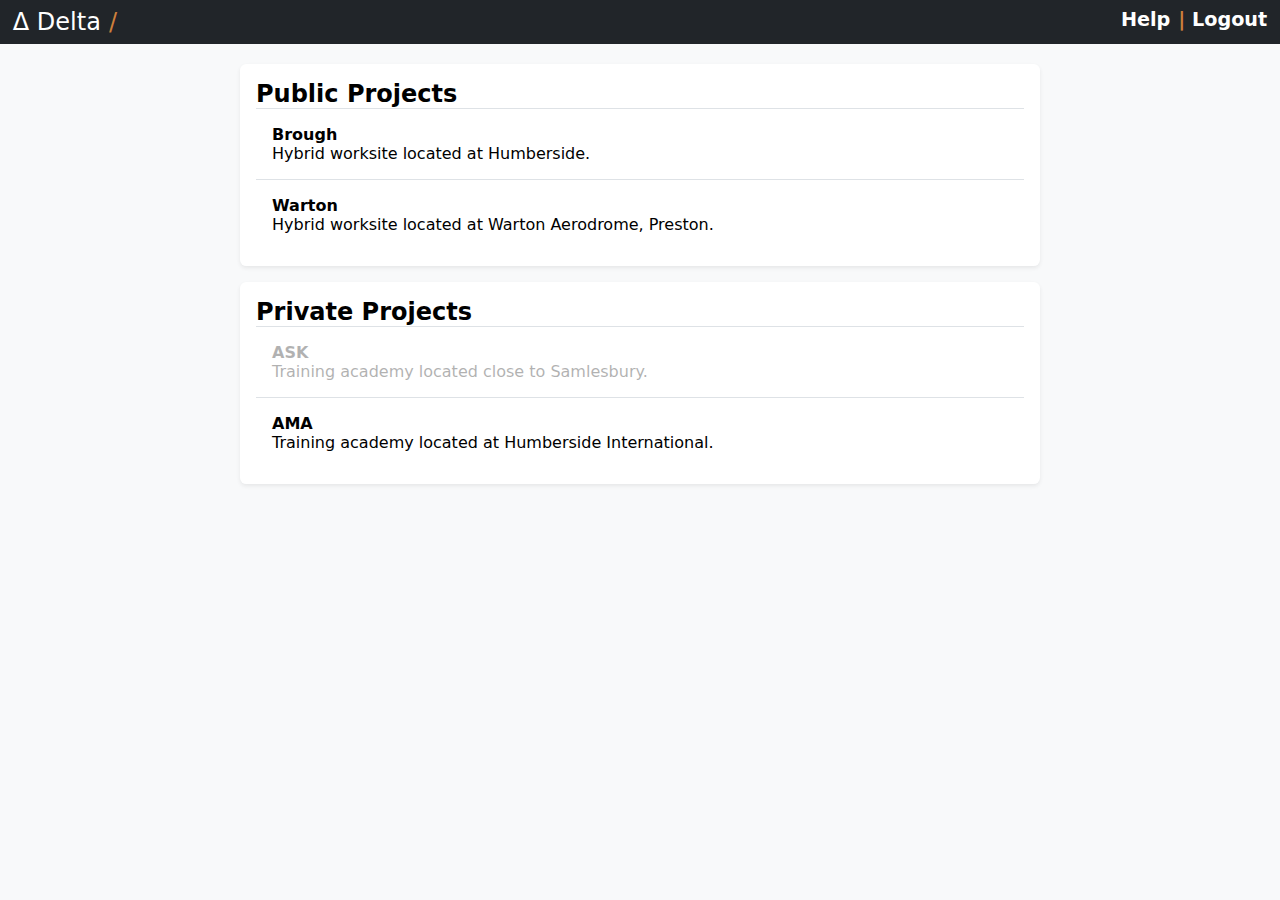
<file: index.html>
<!DOCTYPE html>
<html lang="en">

<!-- HEAD -->
<head>
	<title>Delta</title>
	<meta charset="utf-8"/>
	<meta name='viewport' content='width=device-width, initial-scale=1'>
	<link rel="stylesheet" href="style.css"> 
</head>	

<!-- BODY -->
<body>

	<!-- Navigation Bar -->
	<nav><a href="">Δ Delta</a>/ <div class="right"> <a href="">Help</a>| <a href="">Logout</a></div></nav>

	
	<main>

		<!-- Public Projects -->
		<div class="list-container shadow">
			<h2>Public Projects</h2>
			
			<div class="list-item hover">
			<a href="project.html"><strong>Brough</strong>Hybrid worksite located at Humberside.</a>
			</div>
			
			<div class="list-item hover">
			<a href="project.html"><strong>Warton</strong>Hybrid worksite located at Warton Aerodrome, Preston.</a>
			</div>
		</div>
		
		<!-- Private Projects -->
		<div class="list-container shadow">
			<h2>Private Projects</h2>
			
			<div class="list-item">
			<p style="opacity: .3; cursor: default;"><strong>ASK</strong>Training academy located close to Samlesbury.</p>
			</div>
			
			<div class="list-item hover">
			<a href="ama.html"><strong>AMA</strong>Training academy located at Humberside International.</a>
			</div>
		</div>
	
	</main>


</body>
</html>
</file>
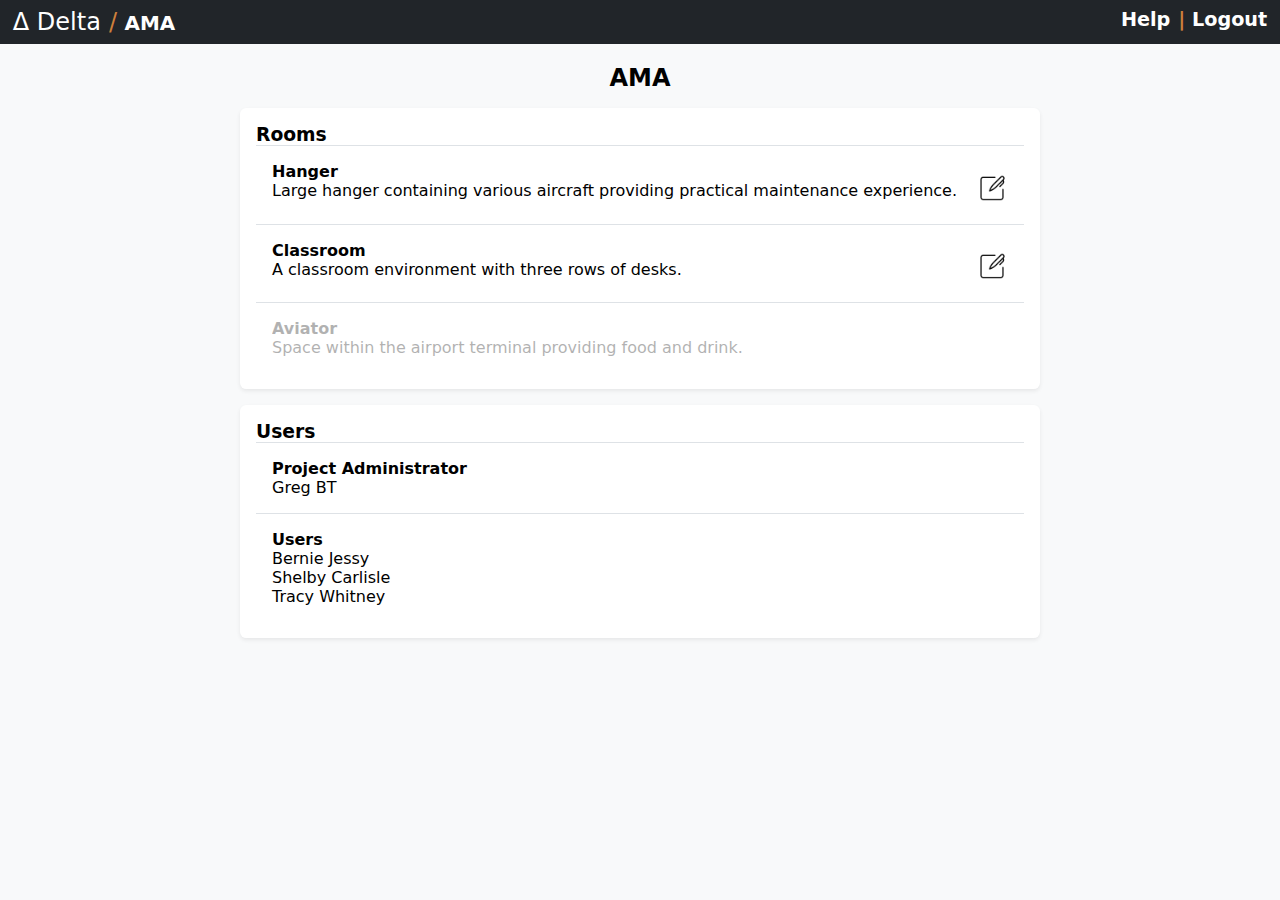
<file: ama.html>
<!DOCTYPE html>
<html lang="en">

<!-- HEAD -->
<head>
	<title>Delta - Project 1</title>
	<meta charset="utf-8"/>
	<meta name='viewport' content='width=device-width, initial-scale=1'>
	<link rel="stylesheet" href="style.css"> 
</head>	

<!-- BODY -->
<body>

	<!-- Navigation Bar -->
	<nav><a href="index.html">Δ Delta</a>/ <h5>AMA</h5><div class="right"> <a href="">Help</a>| <a href="">Logout</a></div></nav>

	
	<main>

        <h2 style="text-align: center;">AMA</h2>

		<!-- Public Rooms -->
		<div class="list-container shadow">
            
			<h3>Rooms</h3>
			
			<div class="list-item hover">
			<a href="https://showroom.littleworkshop.fr/"><strong>Hanger</strong>Large hanger containing various aircraft providing practical maintenance experience.</a>
			<a href="https://threejs.org/editor/" class="img"><img src="edit.png" alt="create-new--v2"/></a>
			</div>
			
			<div class="list-item hover">
			<a href="https://showroom.littleworkshop.fr/"><strong>Classroom</strong>A classroom environment with three rows of desks.</a>
			<a href="https://threejs.org/editor/" class="img"><img src="edit.png" alt="create-new--v2"/></a>
			</div>

			<div class="list-item">
			<p style="opacity: .3; cursor: default;"><strong>Aviator</strong>Space within the airport terminal providing food and drink.</p>
			</div>
		</div>

        <!-- Users -->
		<div class="list-container shadow">
			<h3>Users</h3>
			
			<div class="list-item">
			<p><strong>Project Administrator</strong><a href="">Greg BT</a></p>
			</div>
			
			<div class="list-item">
			<p><strong>Users</strong><a>Bernie Jessy</a><br><a>Shelby Carlisle</a><br><a>Tracy Whitney</a></p>
            
			</div>
		</div>
	
	</main>


</body>
</html>
</file>
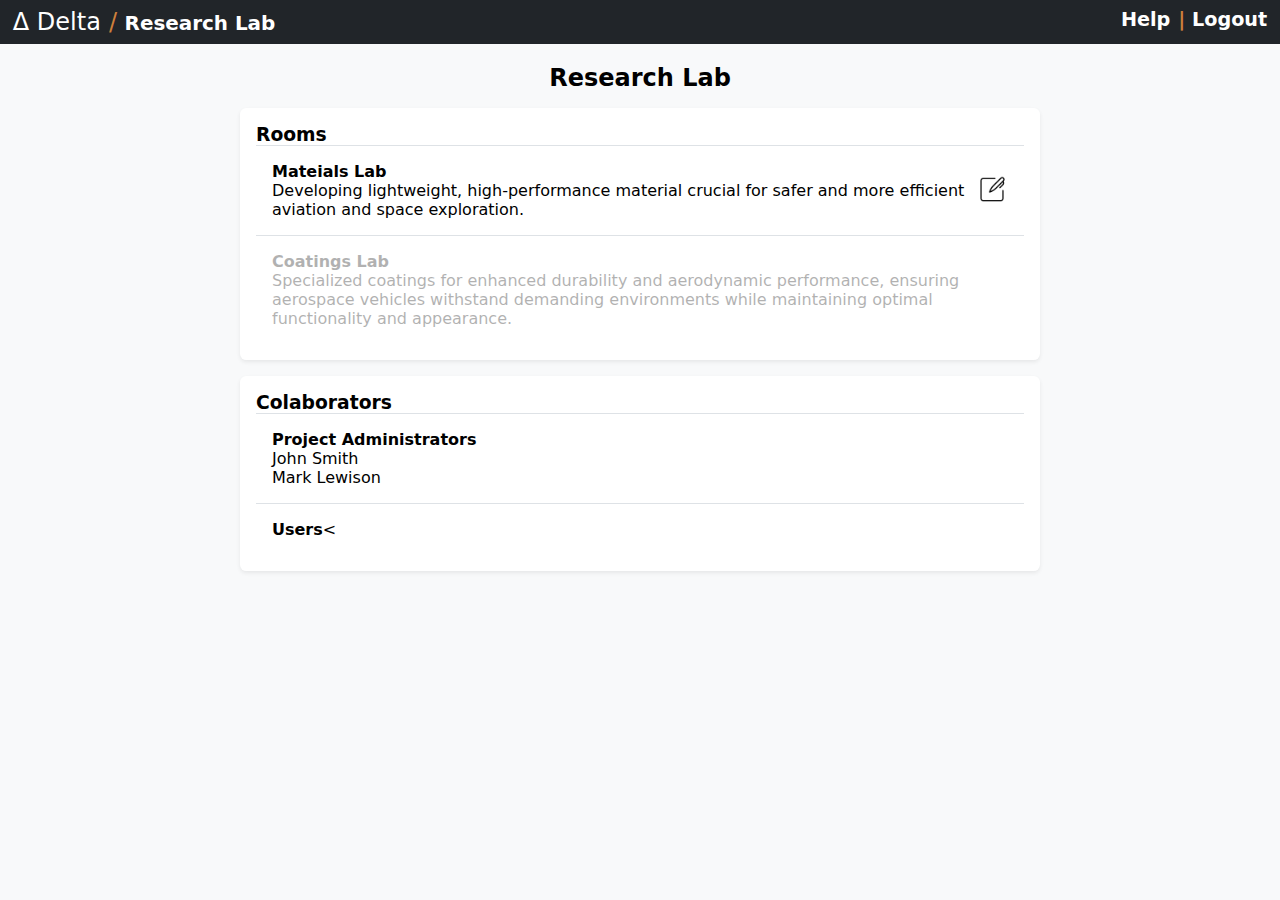
<file: project.html>
<!DOCTYPE html>
<html lang="en">

<!-- HEAD -->
<head>
	<title>Delta - Project 1</title>
	<meta charset="utf-8"/>
	<meta name='viewport' content='width=device-width, initial-scale=1'>
	<link rel="stylesheet" href="style.css"> 
</head>	

<!-- BODY -->
<body>

	<!-- Navigation Bar -->
	<nav><a href="index.html">Δ Delta</a>/ <h5>Research Lab</h5><div class="right"> <a href="">Help</a>| <a href="">Logout</a></div></nav>

	
	<main>

        <h2 style="text-align: center;">Research Lab</h2>

		<!-- Public Rooms -->
		<div class="list-container shadow">
            
			<h3>Rooms</h3>
			
			<div class="list-item hover">
			
			<a href="https://showroom.littleworkshop.fr/"><strong>Mateials Lab</strong>Developing lightweight, high-performance material crucial for safer and more efficient aviation and space exploration.</a>
			<a href="https://threejs.org/editor/" class="img"><img src="edit.png" alt="create-new--v2"/></a>
			</div>
			
			<div class="list-item">
			<p style="opacity: .3; cursor: default;"><strong>Coatings Lab</strong>Specialized coatings for enhanced durability and aerodynamic performance, ensuring aerospace vehicles withstand demanding environments while maintaining optimal functionality and appearance.</p>
			</div>
		</div>

        <!-- Users -->
		<div class="list-container shadow">
			<h3>Colaborators</h3>
			
			<div class="list-item">
			<p><strong>Project Administrators</strong><a href="">John Smith</a><br><a href="">Mark Lewison</a></p>
			</div>
			
			<div class="list-item">
			<p><strong>Users</strong></p>
            <
			</div>
		</div>
	
	</main>


</body>
</html>
</file>
<file: style.css>
:root {
	--bgdark: rgb(33,37,41);
	--fontfamily: system-ui,-apple-system,"Segoe UI",Roboto,"Helvetica Neue","Noto Sans","Liberation Sans",Arial,sans-serif,"Apple Color Emoji","Segoe UI Emoji","Segoe UI Symbol","Noto Color Emoji";
}

* {
	padding: 0;
	margin:  0;
}

body {
	height: 500px;
	margin: 0;
	
	font-weight: 400;
	font-family: var(--fontfamily);

	background-color: rgb(248,249,250);
	padding-top: 48px;
}

nav * {color: white;}
nav {
	top:	0;
	left:	0;
	right:	0;
	position: fixed;
	padding: .5rem .3rem .5rem .8rem;
	background-color: var(--bgdark);
	
	color: rgba(255, 154, 65, 0.78);
    cursor: default;
	font-size: 1.5rem;
}

nav h5      { display: inline }
nav a:hover { color:rgb(255, 210, 187) }
nav a {
    transition: all .15s; 
    text-decoration: none;
	padding-right: .5rem;
}

nav .right  {
	float: right;
	color: rgba(255, 154, 65, 0.78); 
	font-size: 1.2rem;
	font-weight: bold;
}

main {
	padding-left:  .8rem;
	padding-right: .8rem;
    max-width: 800px;
    margin: 1rem auto 1rem auto;
}

.img {
	float: right;
	margin: .6rem 0 0 auto;
	scale: 0.8;
}

.shadow {box-shadow: 0 .125rem .25rem rgba(0,0,0,.075);}
.hover:hover { transform: scale(1.005) }

.list-container {
	padding: 1rem;
	margin-top: 1rem;
	border-radius: .4rem;
	background-color: #fff;
}

.list-item {
	border-top: 1px solid #dee2e6;
	padding: 1rem;
	transition: all .15s; 
	display: flex;
}

.list-item strong { display: block }
.list-item a:hover {color:#912200;}
.list-item a {
    text-decoration: none;
    color: black;
}

.thumbnail {
	width: 5rem;
	height: 5rem;
}
</file>
